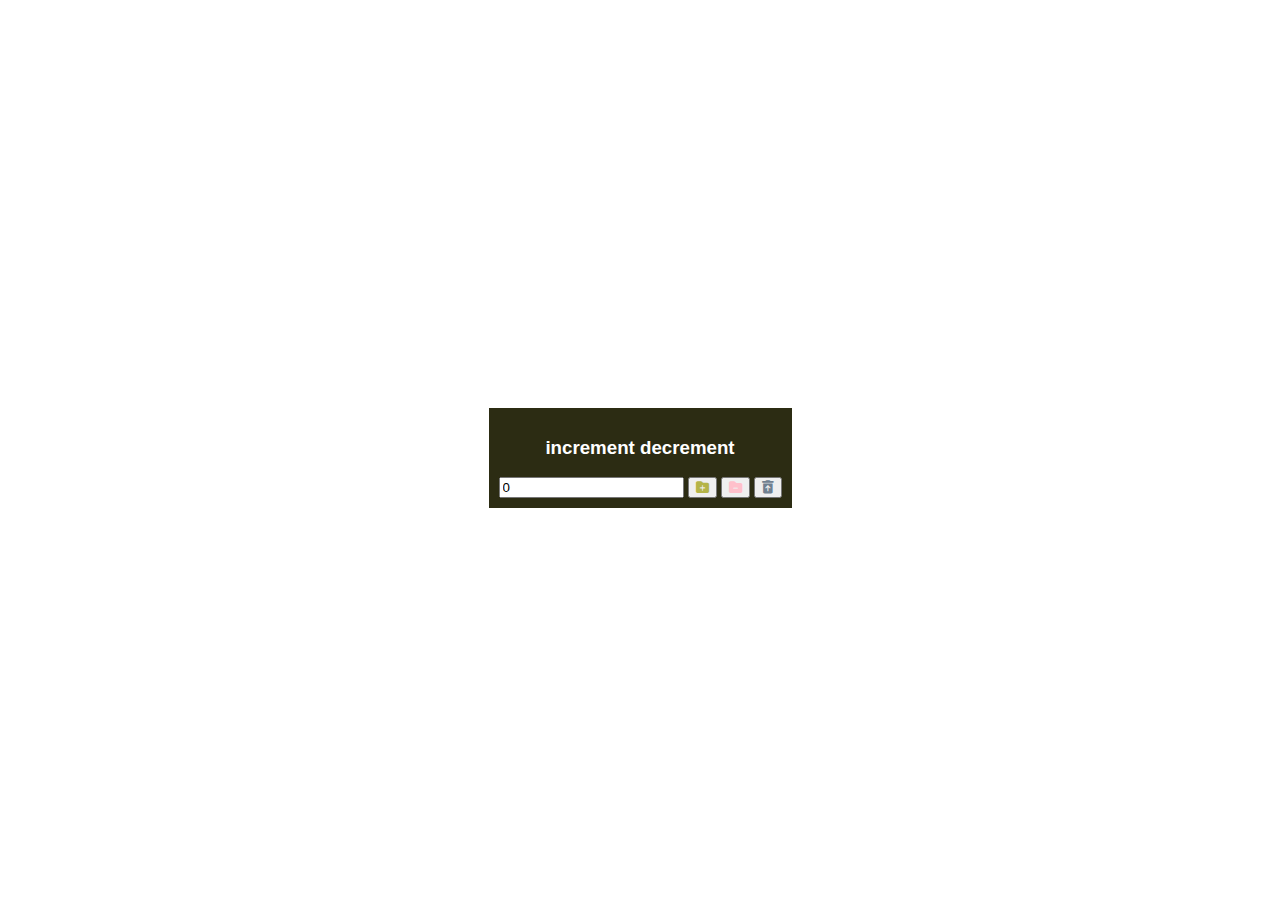
<file: index.html>
<!DOCTYPE html>
<html lang="en">
<head>
    <meta charset="UTF-8">
    <meta name="viewport" content="width=device-width, initial-scale=1.0">
    <link rel="stylesheet" href="https://cdnjs.cloudflare.com/ajax/libs/font-awesome/6.5.0/css/all.min.css">
    <link rel="stylesheet" href="style.css">
    <title>increment decrement</title>
</head>
<body>
    

<div class="wrap">
    <h3>increment decrement</h3>
        <input type="number" id="numberbox" >
        <button><i class="fas fa-folder-plus " id="plus"></i></button>
        <button><i class="fas fa-folder-minus" id="minus"></i></button>
        <button><i class="fas fa-trash-restore" id="reset"></i></button>
</div>
<script src="app.js"></script>
</body>
</html>
</file>
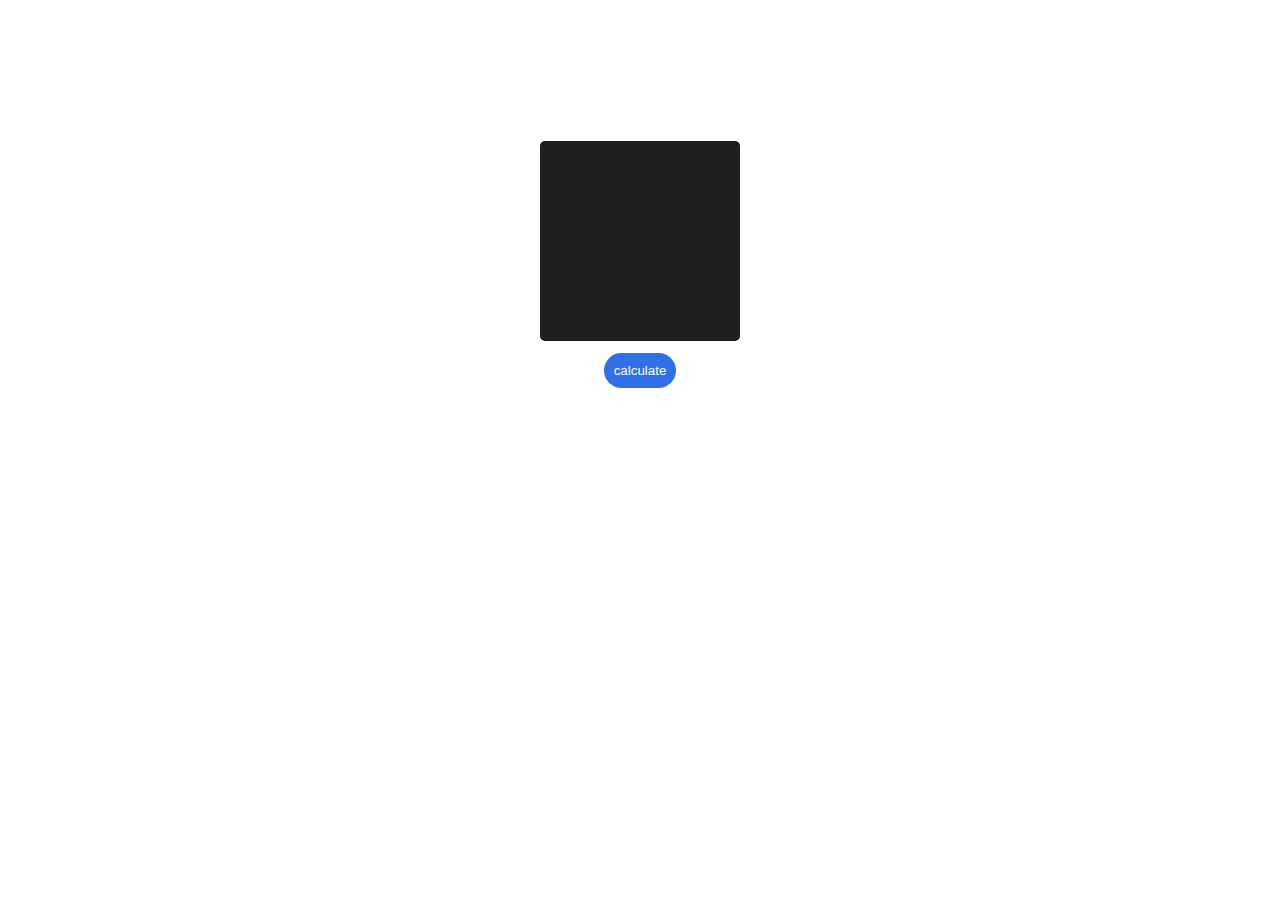
<file: index2.html>
<!DOCTYPE html>
<html lang="en">
<head>
    <meta charset="UTF-8">
    <meta name="viewport" content="width=device-width, initial-scale=1.0">
    <link rel="stylesheet" href="style2.css">
    <title>Document</title>
</head>
<body>
<div class="container">

<h3 id="displayArea"></h3>
<div class="controls">
    <!-- <input type="text" id="inputbox"> -->

    <button id="myBtn">calculate</button>
</div>

</div>
    <script src="app2.js"></script>
</body>
</html>
</file>
<file: style.css>
body{
    height: 100vh;
    display: flex;
    flex-direction: column;
    justify-content: center;
    align-items: center;

}
.wrap{
    text-align: center;
    background: rgb(44, 44, 19);
    padding:10px;
}
.wrap h3{
    font-family: Arial, Helvetica, sans-serif;
    color: white;
}
#plus{
    color: rgb(180, 180, 72);
}
#minus{
    color: pink;
}
#reset{
    color: slategray;
}
</file>
<file: style2.css>
.container {

    display: flex;
    flex-direction: column;
    align-items: center;
    justify-content: center;
    height: 500px;
}

.container #displayArea {
    background-color: rgb(31,31,31);
    color: white;
    height: 200px;
    width: 200px;
    border-radius: 5px;
    display: flex;
    flex-direction: column;
    align-items: center;
    justify-content: center;
    font-size: 2rem;
    font-size: 12px;
}

#myBtn {
    background-color: rgb(47, 112, 233);
    border: none;
    color: white;
    padding: 10px;
    border-radius: 30px;
    cursor: pointer;
}

#myBtn:hover {
    background-color: rgb(69, 123, 221);
}
</file>
